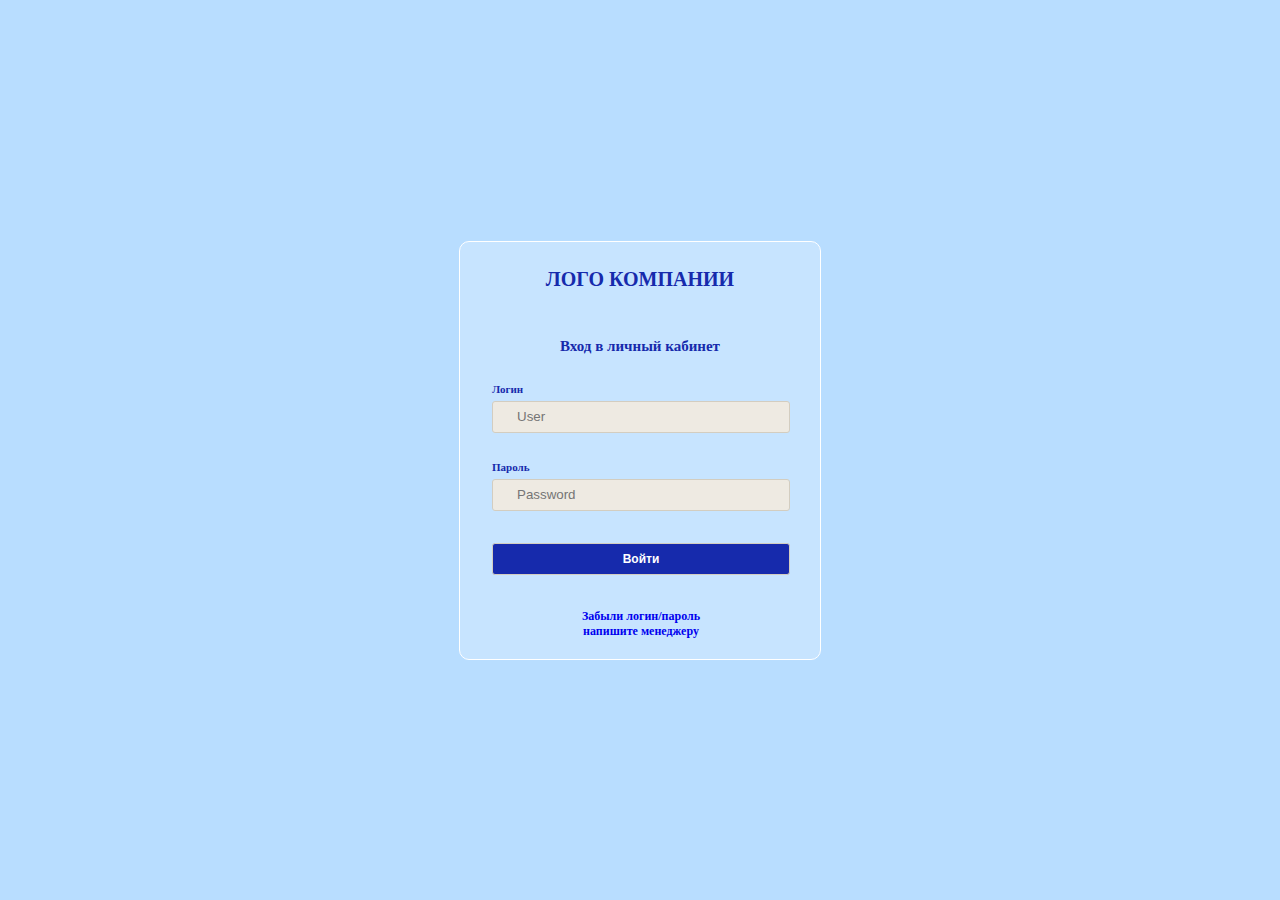
<file: components/Auth/index.html>
<!DOCTYPE html>
<html lang="ru">
<head>
  <meta charset="UTF-8">
  <meta name="viewport" content="width=device-width, initial-scale=1.0">
  <title>Document</title>
  <link rel="stylesheet" href="style.css">
</head>
<body>
  <div class="auth center">
    <div class="auth__background">
      <div class="auth__modal">
        <div class="auth__modal-header">
          <h2 class="auth__modal-header_logo">ЛОГО КОМПАНИИ</h2>
          </div>
        <div class="auth__modal-body">
          <h2 class="auth__modal-body_head">Вход в личный кабинет</h2>
          <form class="auth__form">
            <h3 class="auth__form_lable">Логин</h3>
            <input type="login" class="auth__input" placeholder="User">
            <h3 class="auth__form_lable">Пароль</h3>
            <input type="password" class="auth__input" placeholder="Password">
            <button class="auth__submit">Войти</button>
          </form>
          <div class="auth__forgot-password">
            <a href="#">Забыли логин/пароль
              напишите менеджеру</a>
          </div>
        </div>
       </div>
    </div>



  </div>
</body>
</html>
</file>
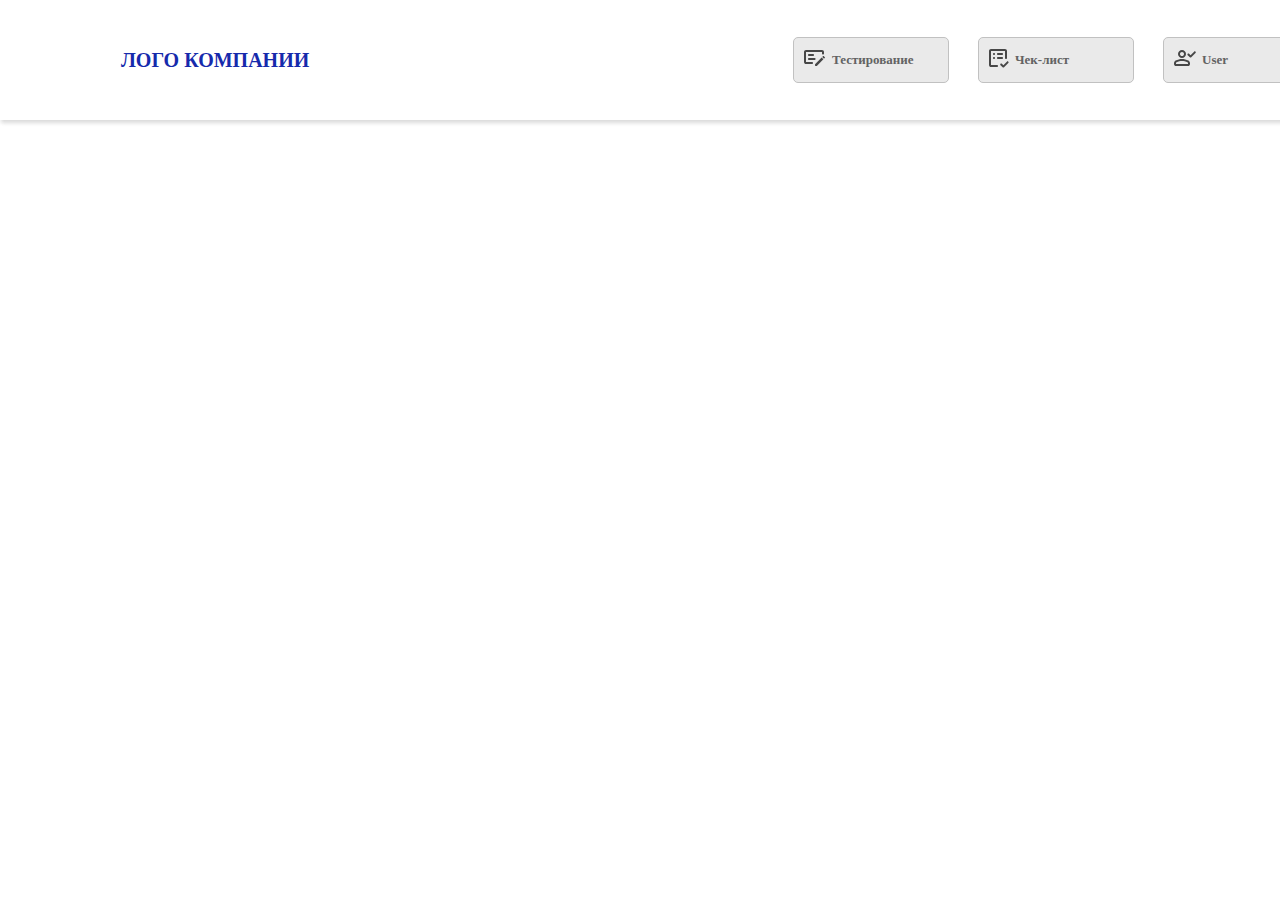
<file: components/Header/index.html>
<!DOCTYPE html>
<html lang="ru">

<head>
  <meta charset="UTF-8">
  <meta name="viewport" content="width=device-width, initial-scale=1.0">
  <title>Document</title>
  <link rel="stylesheet" href="style.css">
</head>

<body>
  <div class="header center">
    <div class="header__box">
      <div class="header__logo">
        <a href="#">
          <h2 class="header__logo_head">ЛОГО КОМПАНИИ</h2>
        </a>
      </div>
      <div class="header__time"></div>
      <div class="header__buttons">
        <details>
          <summary id="cc" class="header__filter"><span><svg width="22" height="16" viewBox="0 0 22 16" fill="none"
                xmlns="http://www.w3.org/2000/svg">
                <path
                  d="M5 10H10.575C10.9083 10 11.1583 9.89583 11.325 9.6875C11.4917 9.47917 11.575 9.25 11.575 9C11.575 8.75 11.4917 8.52083 11.325 8.3125C11.1583 8.10417 10.9083 8 10.575 8H5C4.71667 8 4.47917 8.09583 4.2875 8.2875C4.09583 8.47917 4 8.71667 4 9C4 9.28333 4.09583 9.52083 4.2875 9.7125C4.47917 9.90417 4.71667 10 5 10ZM5 6H9C9.28333 6 9.52083 5.90417 9.7125 5.7125C9.90417 5.52083 10 5.28333 10 5C10 4.71667 9.90417 4.47917 9.7125 4.2875C9.52083 4.09583 9.28333 4 9 4H5C4.71667 4 4.47917 4.09583 4.2875 4.2875C4.09583 4.47917 4 4.71667 4 5C4 5.28333 4.09583 5.52083 4.2875 5.7125C4.47917 5.90417 4.71667 6 5 6ZM2 14C1.45 14 0.979167 13.8042 0.5875 13.4125C0.195833 13.0208 0 12.55 0 12V2C0 1.45 0.195833 0.979167 0.5875 0.5875C0.979167 0.195833 1.45 0 2 0H18C18.55 0 19.0208 0.195833 19.4125 0.5875C19.8042 0.979167 20 1.45 20 2V3.5C20 3.78333 19.9042 4.02083 19.7125 4.2125C19.5208 4.40417 19.2833 4.5 19 4.5C18.7167 4.5 18.4792 4.40417 18.2875 4.2125C18.0958 4.02083 18 3.78333 18 3.5V2H2V12H8C8.28333 12 8.52083 12.0958 8.7125 12.2875C8.90417 12.4792 9 12.7167 9 13C9 13.2833 8.90417 13.5208 8.7125 13.7125C8.52083 13.9042 8.28333 14 8 14H2ZM20.9 7.3C20.9833 7.38333 21.025 7.475 21.025 7.575C21.025 7.675 20.9833 7.76667 20.9 7.85L20 8.75L18.25 7L19.15 6.1C19.2333 6.01667 19.325 5.975 19.425 5.975C19.525 5.975 19.6167 6.01667 19.7 6.1L20.9 7.3ZM19.4 9.35L13.05 15.7C12.95 15.8 12.8375 15.875 12.7125 15.925C12.5875 15.975 12.4583 16 12.325 16H11.5C11.3667 16 11.25 15.95 11.15 15.85C11.05 15.75 11 15.6333 11 15.5V14.675C11 14.5417 11.025 14.4125 11.075 14.2875C11.125 14.1625 11.2 14.05 11.3 13.95L17.65 7.6L19.4 9.35Z"
                  fill="#474747" />
              </svg></span>
            <span>Тестирование</span>
          </summary>

          <div class="header__list">
            <h3 class="header__list_text">КЦ1<span>5</span></h3>
            <h3 class="header__list_text">КЦ2<span>3</span></h3>
          </div>
        </details>

        <details>
          <summary id="cc" class="header__filter"><span><svg width="20" height="19" viewBox="0 0 20 19" fill="none"
                xmlns="http://www.w3.org/2000/svg">
                <path
                  d="M2 18C1.45 18 0.979167 17.8042 0.5875 17.4125C0.195833 17.0208 0 16.55 0 16V2C0 1.45 0.195833 0.979167 0.5875 0.5875C0.979167 0.195833 1.45 0 2 0H16C16.55 0 17.0208 0.195833 17.4125 0.5875C17.8042 0.979167 18 1.45 18 2V9C18 9.28333 17.9042 9.52083 17.7125 9.7125C17.5208 9.90417 17.2833 10 17 10C16.7167 10 16.4792 9.90417 16.2875 9.7125C16.0958 9.52083 16 9.28333 16 9V2H2V16H8C8.28333 16 8.52083 16.0958 8.7125 16.2875C8.90417 16.4792 9 16.7167 9 17C9 17.2833 8.90417 17.5208 8.7125 17.7125C8.52083 17.9042 8.28333 18 8 18H2ZM14.35 16.175L17.875 12.625C18.075 12.425 18.3125 12.325 18.5875 12.325C18.8625 12.325 19.1 12.425 19.3 12.625C19.5 12.825 19.6 13.0625 19.6 13.3375C19.6 13.6125 19.5 13.85 19.3 14.05L15.05 18.3C14.85 18.5 14.6125 18.6 14.3375 18.6C14.0625 18.6 13.825 18.5 13.625 18.3L11.5 16.175C11.3167 15.975 11.225 15.7375 11.225 15.4625C11.225 15.1875 11.325 14.95 11.525 14.75C11.725 14.55 11.9583 14.45 12.225 14.45C12.4917 14.45 12.725 14.55 12.925 14.75L14.35 16.175ZM5 10C5.28333 10 5.52083 9.90417 5.7125 9.7125C5.90417 9.52083 6 9.28333 6 9C6 8.71667 5.90417 8.47917 5.7125 8.2875C5.52083 8.09583 5.28333 8 5 8C4.71667 8 4.47917 8.09583 4.2875 8.2875C4.09583 8.47917 4 8.71667 4 9C4 9.28333 4.09583 9.52083 4.2875 9.7125C4.47917 9.90417 4.71667 10 5 10ZM5 6C5.28333 6 5.52083 5.90417 5.7125 5.7125C5.90417 5.52083 6 5.28333 6 5C6 4.71667 5.90417 4.47917 5.7125 4.2875C5.52083 4.09583 5.28333 4 5 4C4.71667 4 4.47917 4.09583 4.2875 4.2875C4.09583 4.47917 4 4.71667 4 5C4 5.28333 4.09583 5.52083 4.2875 5.7125C4.47917 5.90417 4.71667 6 5 6ZM13 10C13.2833 10 13.5208 9.90417 13.7125 9.7125C13.9042 9.52083 14 9.28333 14 9C14 8.71667 13.9042 8.47917 13.7125 8.2875C13.5208 8.09583 13.2833 8 13 8H9C8.71667 8 8.47917 8.09583 8.2875 8.2875C8.09583 8.47917 8 8.71667 8 9C8 9.28333 8.09583 9.52083 8.2875 9.7125C8.47917 9.90417 8.71667 10 9 10H13ZM13 6C13.2833 6 13.5208 5.90417 13.7125 5.7125C13.9042 5.52083 14 5.28333 14 5C14 4.71667 13.9042 4.47917 13.7125 4.2875C13.5208 4.09583 13.2833 4 13 4H9C8.71667 4 8.47917 4.09583 8.2875 4.2875C8.09583 4.47917 8 4.71667 8 5C8 5.28333 8.09583 5.52083 8.2875 5.7125C8.47917 5.90417 8.71667 6 9 6H13Z"
                  fill="#474747" />
              </svg>
            </span>
            <span>Чек-лист</span>
          </summary>

          <div class="header__list">
            <h3 class="header__list_text">КЦ1<span>5</span></h3>
            <h3 class="header__list_text">КЦ2<span>3</span></h3>
          </div>
        </details>

        <details>
          <summary id="cc" class="header__filter"><span><svg width="22" height="16" viewBox="0 0 22 16" fill="none"
                xmlns="http://www.w3.org/2000/svg">
                <path
                  d="M16.55 5.175L20.075 1.625C20.275 1.425 20.5125 1.325 20.7875 1.325C21.0625 1.325 21.3 1.425 21.5 1.625C21.7 1.825 21.8 2.0625 21.8 2.3375C21.8 2.6125 21.7 2.85 21.5 3.05L17.25 7.3C17.05 7.5 16.8167 7.6 16.55 7.6C16.2833 7.6 16.05 7.5 15.85 7.3L13.725 5.175C13.525 4.975 13.425 4.7375 13.425 4.4625C13.425 4.1875 13.525 3.95 13.725 3.75C13.925 3.55 14.1583 3.45 14.425 3.45C14.6917 3.45 14.925 3.55 15.125 3.75L16.55 5.175ZM8 8C6.9 8 5.95833 7.60833 5.175 6.825C4.39167 6.04167 4 5.1 4 4C4 2.9 4.39167 1.95833 5.175 1.175C5.95833 0.391667 6.9 0 8 0C9.1 0 10.0417 0.391667 10.825 1.175C11.6083 1.95833 12 2.9 12 4C12 5.1 11.6083 6.04167 10.825 6.825C10.0417 7.60833 9.1 8 8 8ZM0 14V13.2C0 12.6333 0.145833 12.1125 0.4375 11.6375C0.729167 11.1625 1.11667 10.8 1.6 10.55C2.63333 10.0333 3.68333 9.64583 4.75 9.3875C5.81667 9.12917 6.9 9 8 9C9.1 9 10.1833 9.12917 11.25 9.3875C12.3167 9.64583 13.3667 10.0333 14.4 10.55C14.8833 10.8 15.2708 11.1625 15.5625 11.6375C15.8542 12.1125 16 12.6333 16 13.2V14C16 14.55 15.8042 15.0208 15.4125 15.4125C15.0208 15.8042 14.55 16 14 16H2C1.45 16 0.979167 15.8042 0.5875 15.4125C0.195833 15.0208 0 14.55 0 14ZM2 14H14V13.2C14 13.0167 13.9542 12.85 13.8625 12.7C13.7708 12.55 13.65 12.4333 13.5 12.35C12.6 11.9 11.6917 11.5625 10.775 11.3375C9.85833 11.1125 8.93333 11 8 11C7.06667 11 6.14167 11.1125 5.225 11.3375C4.30833 11.5625 3.4 11.9 2.5 12.35C2.35 12.4333 2.22917 12.55 2.1375 12.7C2.04583 12.85 2 13.0167 2 13.2V14ZM8 6C8.55 6 9.02083 5.80417 9.4125 5.4125C9.80417 5.02083 10 4.55 10 4C10 3.45 9.80417 2.97917 9.4125 2.5875C9.02083 2.19583 8.55 2 8 2C7.45 2 6.97917 2.19583 6.5875 2.5875C6.19583 2.97917 6 3.45 6 4C6 4.55 6.19583 5.02083 6.5875 5.4125C6.97917 5.80417 7.45 6 8 6Z"
                  fill="#474747" />
              </svg>

            </span>
            <span>User</span>
          </summary>

          <div class="header__list">
            <h3 class="header__list_text">Админ панель</h3>
            <h3 class="header__list_text">Мои зачеты</h3>
            <h3 class="header__list_text">Выход</h3>
          </div>
        </details>



      </div>
    </div>
  </div>
</body>

</html>
</file>
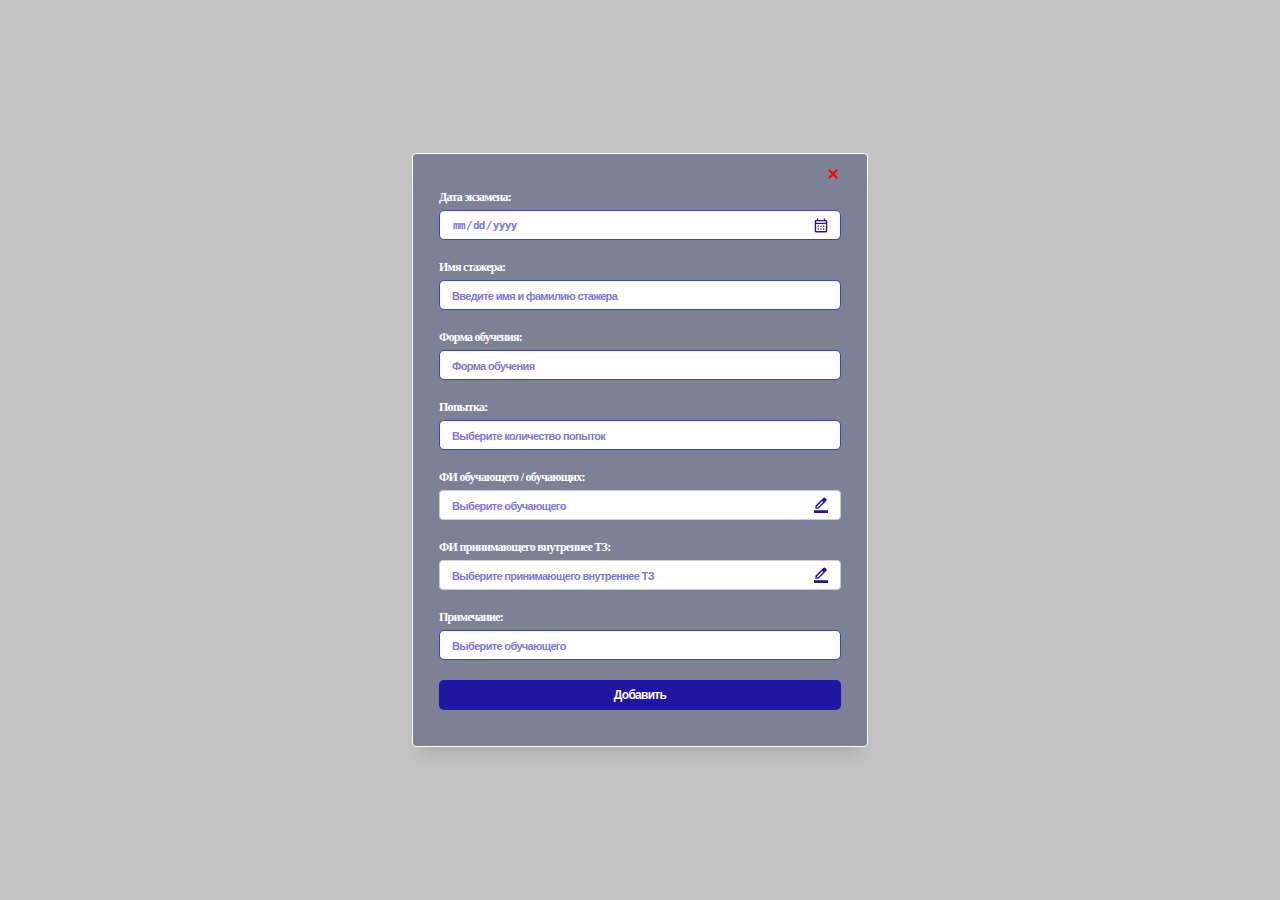
<file: components/ModalAdd/index.html>
<!DOCTYPE html>
<html lang="ru">

<head>
  <meta charset="UTF-8">
  <meta name="viewport" content="width=device-width, initial-scale=1.0">
  <title>Document</title>
  <link rel="stylesheet" href="style.css">
</head>

<body>
  <div class="box-modal">
    <div class="box-modal__content">
      <span class="box-modal__content_close"><svg width="10" height="10" viewBox="0 0 10 10" fill="none"
          xmlns="http://www.w3.org/2000/svg">
          <path
            d="M1.4 9.99999L0 8.59999L3.6 4.99999L0 1.42499L1.4 0.0249939L5 3.62499L8.575 0.0249939L9.975 1.42499L6.375 4.99999L9.975 8.59999L8.575 9.99999L5 6.39999L1.4 9.99999Z"
            fill="#FF0000" />
        </svg>
      </span>
      <div class="box-modal__form">
        <div class="box-modal__form_head">
          <h4 class="box-modal__content_head">Дата экзамена:</h4>
        <input class="box-modal__input" type="date" placeholder="дд.мм.гггг" style="
      font-weight: 600;
      font-size: 11px;
      letter-spacing: -0.06em;
      text-align: left;
      color: #7e77db;
    ">
        </div>
        <div class="box-modal__form_head">
        <h4 class="box-modal__content_head">Имя стажера:</h4>
        <input class="box-modal__input" type="text" placeholder="Введите имя и фамилию стажера">
      </div>
      <div class="box-modal__form_head">
        <h4 class="box-modal__content_head">Форма обучения:</h4>
        <input class="box-modal__input" type="text" placeholder="Форма обучения">
      </div>
      <div class="box-modal__form_head">
        <h4 class="box-modal__content_head">Попытка:</h4>
        <input placeholder="Выберите количество попыток" class="box-modal__input" type="text" list="options">
        <datalist id="options">
          <option value="Вариант 1"></option>
          <option value="Вариант 2"></option>
          <option value="Вариант 3"></option>
        </datalist>
      </div>
      <div class="box-modal__form_head">
        <h4 class="box-modal__content_head">ФИ обучающего / обучающих:</h4>
        <input class="box-modal__input box-modal__input_svg" type="text" placeholder="Выберите обучающего"> 
      </div>
      <div class="box-modal__form_head">
        <h4 class="box-modal__content_head">ФИ принимающего внутреннее ТЗ:</h4>
        <input class="box-modal__input box-modal__input_svg" type="text" placeholder="Выберите принимающего внутреннее ТЗ">
      </div>
      <div class="box-modal__form_head">
        <h4 class="box-modal__content_head">Примечание:</h4>
        <input class="box-modal__input" type="text" placeholder="Выберите обучающего">
      </div>
        <button class="box-modal__content_button">Добавить</button>
      </div>
    </div>
     </div>
</body>

</html>
</file>
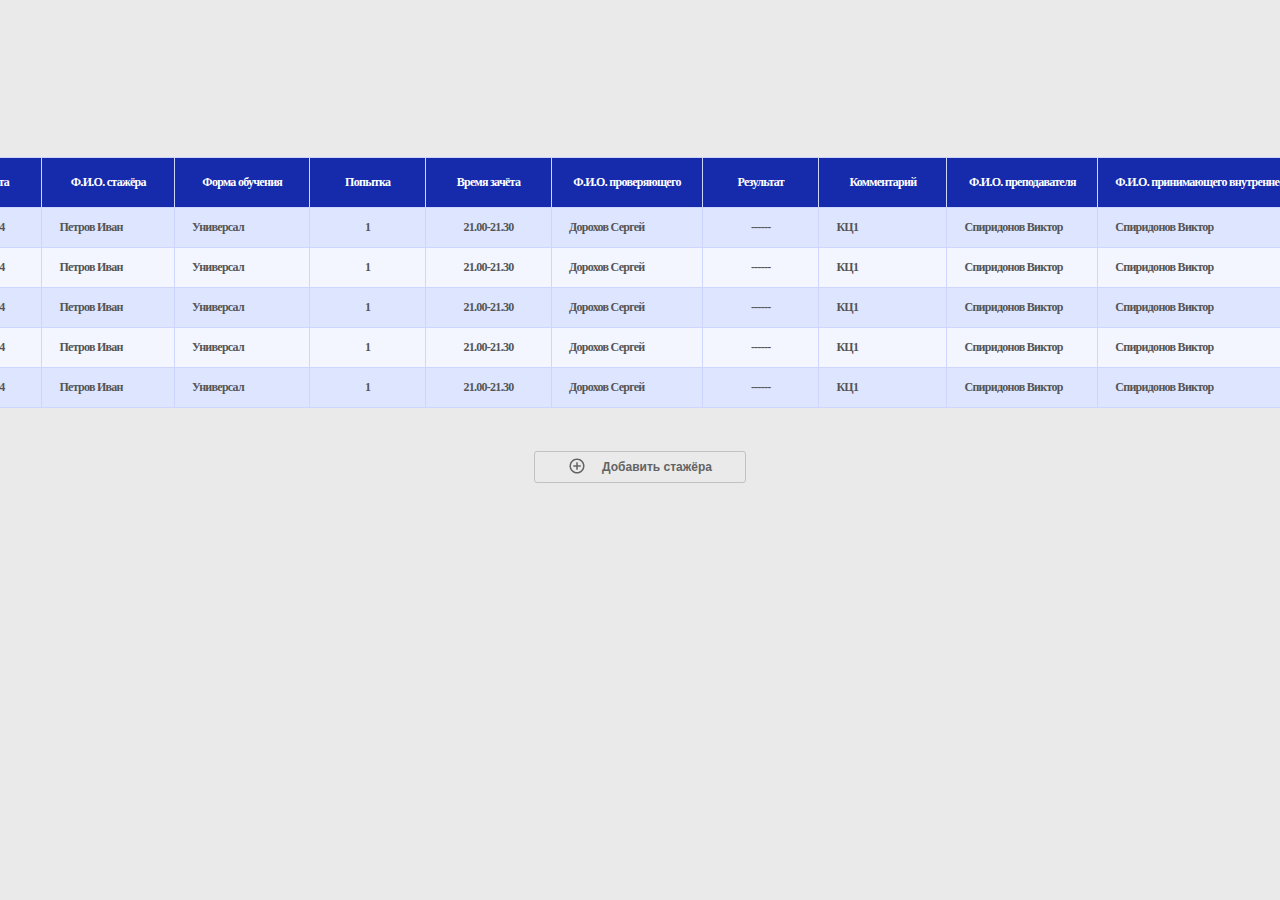
<file: components/Table/index.html>
<!DOCTYPE html>
<html lang="ru">
<head>
  <meta charset="UTF-8">
  <meta name="viewport" content="width=device-width, initial-scale=1.0">
  <title>Document</title>
  <link rel="stylesheet" href="style.css">
</head>
<body>
  <div class="box-tables center">
    <table class="box-tables__table">
      <tr>
        <th class="box-tables__head">Дата зачёта</th>
        <th class="box-tables__head">Ф.И.О. стажёра</th>
        <th class="box-tables__head">Форма обучения</th>
        <th class="box-tables__head">Попытка</th>
        <th class="box-tables__head">Время зачёта</th>
        <th class="box-tables__head">Ф.И.О. проверяющего</th>
        <th class="box-tables__head">Результат</th>
        <th class="box-tables__head">Комментарий</th>
        <th class="box-tables__head">Ф.И.О. преподавателя</th>
        <th class="box-tables__head">Ф.И.О. принимающего внутреннее ТЗ</th>
        
      </tr>
      <tr class="every">
        <td class="box-tables__rows box-tables__rows_every">21.10.2024</td>
        <td class="box-tables__rows box-tables__rows_every box-tables__rows_every1">Петров Иван</td>
        <td class="box-tables__rows box-tables__rows_every box-tables__rows_every1">Универсал</td>
        <td class="box-tables__rows box-tables__rows_every">1</td>
        <td class="box-tables__rows box-tables__rows_every">21.00-21.30</td>
        <td class="box-tables__rows box-tables__rows_every box-tables__rows_every1">Дорохов Сергей</td>
        <td class="box-tables__rows box-tables__rows_every">------</td>
        <td class="box-tables__rows box-tables__rows_every box-tables__rows_every1">КЦ1</td>
        <td class="box-tables__rows box-tables__rows_every box-tables__rows_every1">Спиридонов Виктор</td>
        <td class="box-tables__rows box-tables__rows_every box-tables__rows_every1">Спиридонов Виктор</td>
        <td class="box-tables__rows_btn"><button class="box-tables__rows_modify"><svg width="14" height="14" viewBox="0 0 14 14" fill="none" xmlns="http://www.w3.org/2000/svg">
          <path d="M1.75 12.25H2.81875L10.15 4.91875L9.08125 3.85L1.75 11.1812V12.25ZM0.25 13.75V10.5625L10.15 0.68125C10.3 0.54375 10.4656 0.4375 10.6469 0.3625C10.8281 0.2875 11.0188 0.25 11.2188 0.25C11.4187 0.25 11.6125 0.2875 11.8 0.3625C11.9875 0.4375 12.15 0.55 12.2875 0.7L13.3188 1.75C13.4688 1.8875 13.5781 2.05 13.6469 2.2375C13.7156 2.425 13.75 2.6125 13.75 2.8C13.75 3 13.7156 3.19062 13.6469 3.37187C13.5781 3.55312 13.4688 3.71875 13.3188 3.86875L3.4375 13.75H0.25ZM9.60625 4.39375L9.08125 3.85L10.15 4.91875L9.60625 4.39375Z" fill="#B7B7B7"/>
          </svg>
          </button></td>
      </tr>
      <tr class="every">
        <td class="box-tables__rows">21.10.2024</td>
        <td class="box-tables__rows box-tables__rows_every1">Петров Иван</td>
        <td class="box-tables__rows box-tables__rows_every1">Универсал</td>
        <td class="box-tables__rows">1</td>
        <td class="box-tables__rows">21.00-21.30</td>
        <td class="box-tables__rows box-tables__rows_every1">Дорохов Сергей</td>
        <td class="box-tables__rows">------</td>
        <td spellcheck="true" class="box-tables__rows box-tables__rows_every1">КЦ1</td>
        <td class="box-tables__rows box-tables__rows_every1">Спиридонов Виктор</td>
        <td class="box-tables__rows box-tables__rows_every1">Спиридонов Виктор</td>
        <td class="box-tables__rows_btn"><button class="box-tables__rows_modify"><svg width="14" height="14" viewBox="0 0 14 14" fill="none" xmlns="http://www.w3.org/2000/svg">
          <path d="M1.75 12.25H2.81875L10.15 4.91875L9.08125 3.85L1.75 11.1812V12.25ZM0.25 13.75V10.5625L10.15 0.68125C10.3 0.54375 10.4656 0.4375 10.6469 0.3625C10.8281 0.2875 11.0188 0.25 11.2188 0.25C11.4187 0.25 11.6125 0.2875 11.8 0.3625C11.9875 0.4375 12.15 0.55 12.2875 0.7L13.3188 1.75C13.4688 1.8875 13.5781 2.05 13.6469 2.2375C13.7156 2.425 13.75 2.6125 13.75 2.8C13.75 3 13.7156 3.19062 13.6469 3.37187C13.5781 3.55312 13.4688 3.71875 13.3188 3.86875L3.4375 13.75H0.25ZM9.60625 4.39375L9.08125 3.85L10.15 4.91875L9.60625 4.39375Z" fill="#B7B7B7"/>
          </svg>
          </button></td>
      </tr>
      <tr class="every">
        <td class="box-tables__rows box-tables__rows_every">21.10.2024</td>
        <td class="box-tables__rows box-tables__rows_every box-tables__rows_every1">Петров Иван</td>
        <td class="box-tables__rows box-tables__rows_every box-tables__rows_every1">Универсал</td>
        <td class="box-tables__rows box-tables__rows_every">1</td>
        <td class="box-tables__rows box-tables__rows_every">21.00-21.30</td>
        <td class="box-tables__rows box-tables__rows_every box-tables__rows_every1">Дорохов Сергей</td>
        <td class="box-tables__rows box-tables__rows_every">------</td>
        <td class="box-tables__rows box-tables__rows_every box-tables__rows_every1">КЦ1</td>
        <td class="box-tables__rows box-tables__rows_every box-tables__rows_every1">Спиридонов Виктор</td>
        <td class="box-tables__rows box-tables__rows_every box-tables__rows_every1">Спиридонов Виктор</td>
        <td class="box-tables__rows_btn"><button class="box-tables__rows_modify"><svg width="14" height="14" viewBox="0 0 14 14" fill="none" xmlns="http://www.w3.org/2000/svg">
          <path d="M1.75 12.25H2.81875L10.15 4.91875L9.08125 3.85L1.75 11.1812V12.25ZM0.25 13.75V10.5625L10.15 0.68125C10.3 0.54375 10.4656 0.4375 10.6469 0.3625C10.8281 0.2875 11.0188 0.25 11.2188 0.25C11.4187 0.25 11.6125 0.2875 11.8 0.3625C11.9875 0.4375 12.15 0.55 12.2875 0.7L13.3188 1.75C13.4688 1.8875 13.5781 2.05 13.6469 2.2375C13.7156 2.425 13.75 2.6125 13.75 2.8C13.75 3 13.7156 3.19062 13.6469 3.37187C13.5781 3.55312 13.4688 3.71875 13.3188 3.86875L3.4375 13.75H0.25ZM9.60625 4.39375L9.08125 3.85L10.15 4.91875L9.60625 4.39375Z" fill="#B7B7B7"/>
          </svg>
          </button></td>
      </tr>
      <tr class="every">
        <td class="box-tables__rows">21.10.2024</td>
        <td class="box-tables__rows box-tables__rows_every1">Петров Иван</td>
        <td class="box-tables__rows box-tables__rows_every1">Универсал</td>
        <td class="box-tables__rows">1</td>
        <td class="box-tables__rows">21.00-21.30</td>
        <td class="box-tables__rows box-tables__rows_every1">Дорохов Сергей</td>
        <td class="box-tables__rows">------</td>
        <td class="box-tables__rows box-tables__rows_every1">КЦ1</td>
        <td class="box-tables__rows box-tables__rows_every1">Спиридонов Виктор</td>
        <td class="box-tables__rows box-tables__rows_every1">Спиридонов Виктор</td>
        <td class="box-tables__rows_btn"><button class="box-tables__rows_modify"><svg width="14" height="14" viewBox="0 0 14 14" fill="none" xmlns="http://www.w3.org/2000/svg">
          <path d="M1.75 12.25H2.81875L10.15 4.91875L9.08125 3.85L1.75 11.1812V12.25ZM0.25 13.75V10.5625L10.15 0.68125C10.3 0.54375 10.4656 0.4375 10.6469 0.3625C10.8281 0.2875 11.0188 0.25 11.2188 0.25C11.4187 0.25 11.6125 0.2875 11.8 0.3625C11.9875 0.4375 12.15 0.55 12.2875 0.7L13.3188 1.75C13.4688 1.8875 13.5781 2.05 13.6469 2.2375C13.7156 2.425 13.75 2.6125 13.75 2.8C13.75 3 13.7156 3.19062 13.6469 3.37187C13.5781 3.55312 13.4688 3.71875 13.3188 3.86875L3.4375 13.75H0.25ZM9.60625 4.39375L9.08125 3.85L10.15 4.91875L9.60625 4.39375Z" fill="#B7B7B7"/>
          </svg>
          </button></td>
      </tr>
      <tr class="every">
        <td class="box-tables__rows box-tables__rows_every">21.10.2024</td>
        <td class="box-tables__rows box-tables__rows_every box-tables__rows_every1">Петров Иван</td>
        <td class="box-tables__rows box-tables__rows_every box-tables__rows_every1">Универсал</td>
        <td class="box-tables__rows box-tables__rows_every">1</td>
        <td class="box-tables__rows box-tables__rows_every">21.00-21.30</td>
        <td class="box-tables__rows box-tables__rows_every box-tables__rows_every1">Дорохов Сергей</td>
        <td class="box-tables__rows box-tables__rows_every">------</td>
        <td class="box-tables__rows box-tables__rows_every box-tables__rows_every1">КЦ1</td>
        <td class="box-tables__rows box-tables__rows_every box-tables__rows_every1">Спиридонов Виктор</td>
        <td class="box-tables__rows box-tables__rows_every box-tables__rows_every1">Спиридонов Виктор</td>
        <td class="box-tables__rows_btn"><button class="box-tables__rows_modify"><svg width="14" height="14" viewBox="0 0 14 14" fill="none" xmlns="http://www.w3.org/2000/svg">
          <path d="M1.75 12.25H2.81875L10.15 4.91875L9.08125 3.85L1.75 11.1812V12.25ZM0.25 13.75V10.5625L10.15 0.68125C10.3 0.54375 10.4656 0.4375 10.6469 0.3625C10.8281 0.2875 11.0188 0.25 11.2188 0.25C11.4187 0.25 11.6125 0.2875 11.8 0.3625C11.9875 0.4375 12.15 0.55 12.2875 0.7L13.3188 1.75C13.4688 1.8875 13.5781 2.05 13.6469 2.2375C13.7156 2.425 13.75 2.6125 13.75 2.8C13.75 3 13.7156 3.19062 13.6469 3.37187C13.5781 3.55312 13.4688 3.71875 13.3188 3.86875L3.4375 13.75H0.25ZM9.60625 4.39375L9.08125 3.85L10.15 4.91875L9.60625 4.39375Z" fill="#B7B7B7"/>
          </svg>
          </button></td>
      </tr>
      </table>
      <div class="add_buttons">
        <button class="add_button"><span><svg width="18" height="18" viewBox="0 0 18 18" fill="none" xmlns="http://www.w3.org/2000/svg">
          <mask id="mask0_2_565" style="mask-type:alpha" maskUnits="userSpaceOnUse" x="0" y="0" width="18" height="18">
          <rect width="18" height="18" fill="#D9D9D9"/>
          </mask>
          <g mask="url(#mask0_2_565)">
          <path d="M8.25 12.75H9.75V9.75H12.75V8.25H9.75V5.25H8.25V8.25H5.25V9.75H8.25V12.75ZM9 16.5C7.9625 16.5 6.9875 16.3031 6.075 15.9094C5.1625 15.5156 4.36875 14.9813 3.69375 14.3063C3.01875 13.6313 2.48438 12.8375 2.09063 11.925C1.69687 11.0125 1.5 10.0375 1.5 9C1.5 7.9625 1.69687 6.9875 2.09063 6.075C2.48438 5.1625 3.01875 4.36875 3.69375 3.69375C4.36875 3.01875 5.1625 2.48438 6.075 2.09063C6.9875 1.69687 7.9625 1.5 9 1.5C10.0375 1.5 11.0125 1.69687 11.925 2.09063C12.8375 2.48438 13.6313 3.01875 14.3063 3.69375C14.9813 4.36875 15.5156 5.1625 15.9094 6.075C16.3031 6.9875 16.5 7.9625 16.5 9C16.5 10.0375 16.3031 11.0125 15.9094 11.925C15.5156 12.8375 14.9813 13.6313 14.3063 14.3063C13.6313 14.9813 12.8375 15.5156 11.925 15.9094C11.0125 16.3031 10.0375 16.5 9 16.5ZM9 15C10.675 15 12.0938 14.4187 13.2563 13.2563C14.4187 12.0938 15 10.675 15 9C15 7.325 14.4187 5.90625 13.2563 4.74375C12.0938 3.58125 10.675 3 9 3C7.325 3 5.90625 3.58125 4.74375 4.74375C3.58125 5.90625 3 7.325 3 9C3 10.675 3.58125 12.0938 4.74375 13.2563C5.90625 14.4187 7.325 15 9 15Z" fill="#636363"/>
          </g>
          </svg>
          </span>Добавить стажёра</button>
      
      </div>
  </div>
<!-- <script>

  const everyEl = document.querySelectorAll('.every');
  console.log(everyEl);

  everyEl.forEach(everyEl => {
    let everyEleven = document.querySelector('')
    everyEl.style.backgroundColor = '#dee6ff';
  })


</script> -->

</body>
</html>
</file>
<file: components/Auth/style.css>
* {
  margin: 0;
  padding: 0;
  text-decoration: none;
  box-sizing: border-box;
}

.auth__background {
  background-color: #B8DDFF;
  width: 100%;
  height: 100vh;
  display: flex;
  align-items: center;
  justify-content: center;
  flex-wrap: wrap;
}
.auth__modal {
  width: 362px;
  height: 419px;
  border-radius: 10px;
  border: 1px solid #FFFFFF;
  background: #C7E4FF;
}
.auth__modal-header {
  text-align: center;
  margin: 26px 82px 47px 82px;
}
.auth__modal-header_logo {
  font-weight: 800;
  font-size: 20px;
  text-align: center;
  color: #162aac;
}
.auth__modal-body_head {
  font-weight: 600;
  font-size: 15px;
  text-align: center;
  color: #162aac;
}
.auth__form {
  margin: 0px 32px 34px;
}
.auth__form_lable {
  margin-top: 28px;
  font-weight: 600;
  font-size: 11px;
  color: #162aac;
  margin-bottom: 6px;
}
.auth__input {
  padding: 6px 0 6px 24px;
  background: rgba(255, 236, 214, 0.7);
  border: 1px solid #d3cdc0;
  border-radius: 3px;
  width: 298px;
  height: 32px;
}
.auth__submit {
  border: 1px solid #d3cdc0;
  border-radius: 3px;
  width: 298px;
  height: 32px;
  background: #162aac;
  margin-top: 32px;
  font-weight: 600;
  font-size: 12px;
  text-align: center;
  color: #fff;
}
.auth__forgot-password {
  margin: 29px 109px;
  width: 144px;
  font-weight: 600;
  font-size: 12px;
  text-align: center;
  color: #162aac;
}/*# sourceMappingURL=style.css.map */
</file>
<file: components/Header/style.css>
@charset "UTF-8";
* {
  margin: 0;
  padding: 0;
  text-decoration: none;
  box-sizing: border-box;
}

.center {
  padding-left: calc(50% - 720px);
  padding-right: calc(50% - 720px);
}

.header__box {
  display: flex;
  flex-direction: row;
  flex-wrap: nowrap;
  justify-content: space-around;
  align-items: center;
  width: 1440px;
  height: 120px;
  box-shadow: 0 4px 4px -1px rgba(12, 12, 13, 0.05), 0 4px 4px -1px rgba(12, 12, 13, 0.1);
  background: #fff;
}
.header__buttons {
  display: flex;
  justify-content: space-between;
  align-items: center;
  flex-wrap: wrap;
  gap: 29px;
}
.header__logo_head {
  cursor: pointer;
  font-weight: 800;
  font-size: 20px;
  text-align: center;
  color: #162aac;
}
.header__filter {
  cursor: pointer;
  padding-left: 10px;
  border: 1px solid #c1c1c1;
  border-radius: 5px;
  width: 156px;
  height: 46px;
  background: #eaeaea;
  position: relative;
  display: flex;
  justify-content: flex-start;
  align-items: center;
  gap: 6px;
  position: relative;
  font-weight: 600;
  font-size: 13px;
  color: #636363;
}
.header__filter:hover {
  cursor: pointer;
  background: #162AAC;
  color: white;
}
.header__filter:hover svg path {
  fill: #fff;
}
.header__filter::marker {
  content: none;
  opacity: 0;
  color: rgb(248, 248, 248);
  text-align: center;
}
.header__filter::before {
  content: "﹀";
  position: absolute;
  left: 99999999px;
  display: none;
  background: #162AAC;
  color: white;
}
.header__list {
  position: absolute;
  border: 1px solid #c1c1c1;
  border-radius: 5px;
  width: 156px;
  height: 117px;
  box-shadow: 0 4px 4px -1px rgba(12, 12, 13, 0.05), 0 4px 4px -1px rgba(12, 12, 13, 0.1);
  background: #fff;
  padding: 15px;
  display: flex;
  flex-direction: column;
  justify-content: center;
  gap: 10px;
}
.header__list_text {
  cursor: pointer;
  display: flex;
  justify-content: space-between;
  font-weight: 600;
  font-size: 13px;
  color: #636363;
}
.header__list_text:hover {
  font-size: 15px;
  color: #d87e1e;
}/*# sourceMappingURL=style.css.map */
</file>
<file: components/ModalAdd/style.css>
* {
  margin: 0;
  padding: 0;
  text-decoration: none;
  box-sizing: border-box;
}

input[type=date]::-webkit-calendar-picker-indicator {
  font-weight: 600;
  font-size: 11px;
  letter-spacing: -0.06em;
  text-align: left;
  color: #7e77db;
  background: url(./img/calendar_month.svg) no-repeat;
}

.box-modal {
  background-color: rgba(136, 136, 137, 0.5);
  height: 100vh;
  display: flex;
  justify-content: center;
  align-items: center;
}
.box-modal__content {
  display: flex;
  justify-content: center;
  align-items: center;
  flex-direction: column;
  border: 1px solid #fff;
  border-radius: 4px;
  width: 456px;
  height: 594px;
  box-shadow: 0 4px 4px -4px rgba(12, 12, 13, 0.05), 0 16px 16px -8px rgba(12, 12, 13, 0.1);
  background: rgba(108, 112, 139, 0.8);
  padding: 25px;
  position: relative;
}
.box-modal__content_close {
  position: absolute;
  top: 11px;
  right: 29px;
}
.box-modal__content_head {
  font-weight: 600;
  font-size: 12px;
  letter-spacing: -0.06em;
  color: #fff;
}
.box-modal__content_button {
  width: 402px;
  height: 30px;
  background: #1f16a1;
  border-radius: 5px;
  border: none;
  font-weight: 600;
  font-size: 12px;
  letter-spacing: -0.06em;
  text-align: center;
  color: #fff;
}
.box-modal__form {
  display: flex;
  flex-direction: column;
  gap: 20px;
}
.box-modal__form_head {
  display: flex;
  gap: 5px;
  flex-direction: column;
}
.box-modal__input {
  border: 1px solid #3848b2;
  border-radius: 5px;
  width: 402px;
  height: 30px;
  background: #fff;
  padding: 8px 12px;
}
.box-modal__input_svg {
  background-image: url(./img/border_color.svg);
  background-size: 16px 16px;
  background-repeat: no-repeat;
  background-position: 373px;
  line-height: 2.5rem;
  border: 1px solid #ccc;
  border-radius: 4px;
  font-size: 1rem;
}
.box-modal__input::-moz-placeholder {
  font-weight: 600;
  font-size: 11px;
  letter-spacing: -0.06em;
  text-align: left;
  color: #7e77db;
}
.box-modal__input::placeholder {
  font-weight: 600;
  font-size: 11px;
  letter-spacing: -0.06em;
  text-align: left;
  color: #7e77db;
}/*# sourceMappingURL=style.css.map */
</file>
<file: components/Table/style.css>
* {
  margin: 0;
  padding: 0;
  text-align: none;
  box-sizing: border-box;
}

body {
  margin-top: 157px;
  background: #eaeaea;
}

.center {
  padding-left: calc(50% - 720px);
  padding-right: calc(50% - 720px);
}

.box-tables {
  display: flex;
  flex-direction: column;
  justify-content: center;
  align-items: center;
  gap: 43px;
}
.box-tables__table {
  width: 1440px;
  border-collapse: collapse;
  text-align: center;
}
.box-tables__head {
  border: 1px solid #ccd6ff;
  width: auto;
  height: 40px;
  background: #162aac;
  font-weight: 600;
  font-size: 12px;
  text-align: center;
  white-space: nowrap;
  padding: 17px;
  letter-spacing: -0.06em;
  color: #fff;
}
.box-tables__rows {
  border: 1px solid #ccd6ff;
  width: auto;
  white-space: nowrap;
  height: 40px;
  font-weight: 600;
  background-color: #f3f6ff;
  text-align: center;
  font-size: 12px;
  letter-spacing: -0.06em;
  color: #555;
}
.box-tables__rows_btn {
  border: none;
  width: 30px;
  padding-left: 17px;
}
.box-tables__rows_every {
  background: #dee6ff;
  border: 1px solid #ccd6ff;
  width: 163px;
  height: 40px;
  font-weight: 600;
  font-size: 12px;
  letter-spacing: -0.06em;
  color: #555;
}
.box-tables__rows_every1 {
  text-align: left;
  padding-left: 17px;
}
.box-tables__rows_modify {
  background: #fff;
  border: none;
  width: 25px;
  height: 25px;
  border-radius: 3px;
}
.box-tables__rows_modify:hover {
  cursor: pointer;
  background: #b7b7b7;
}
.box-tables__rows_modify:hover:hover svg path {
  fill: #fff;
}

.add_button {
  display: flex;
  align-items: center;
  justify-content: center;
  gap: 16px;
  padding: 6px 30px;
  border-radius: 3px;
  width: 212px;
  height: 32px;
  background: #eaeaea;
  border: 1px solid #c1c1c1;
  font-weight: 600;
  font-size: 12px;
  text-align: center;
  color: #636363;
}
.add_button:hover {
  cursor: pointer;
  background: #162aac;
  color: #fff;
}
.add_button:hover svg path {
  fill: #fff;
}/*# sourceMappingURL=style.css.map */
</file>
